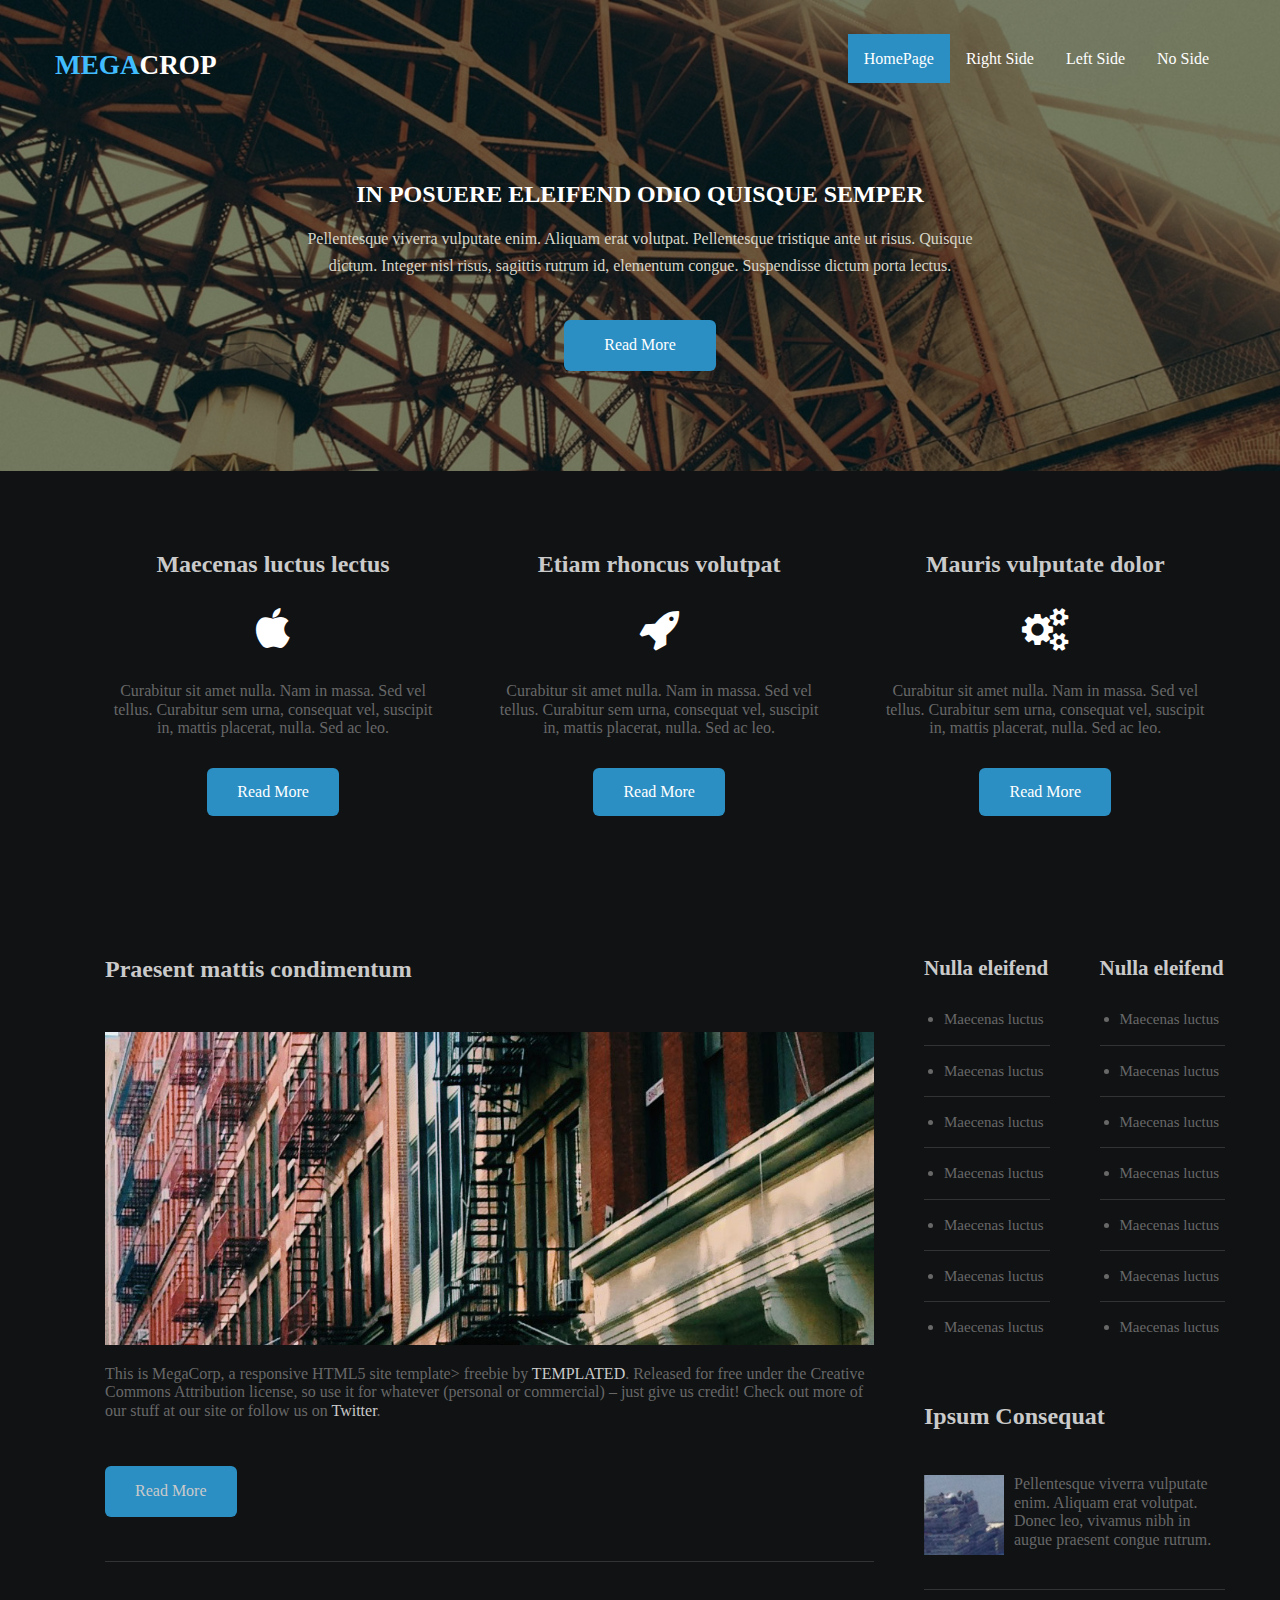
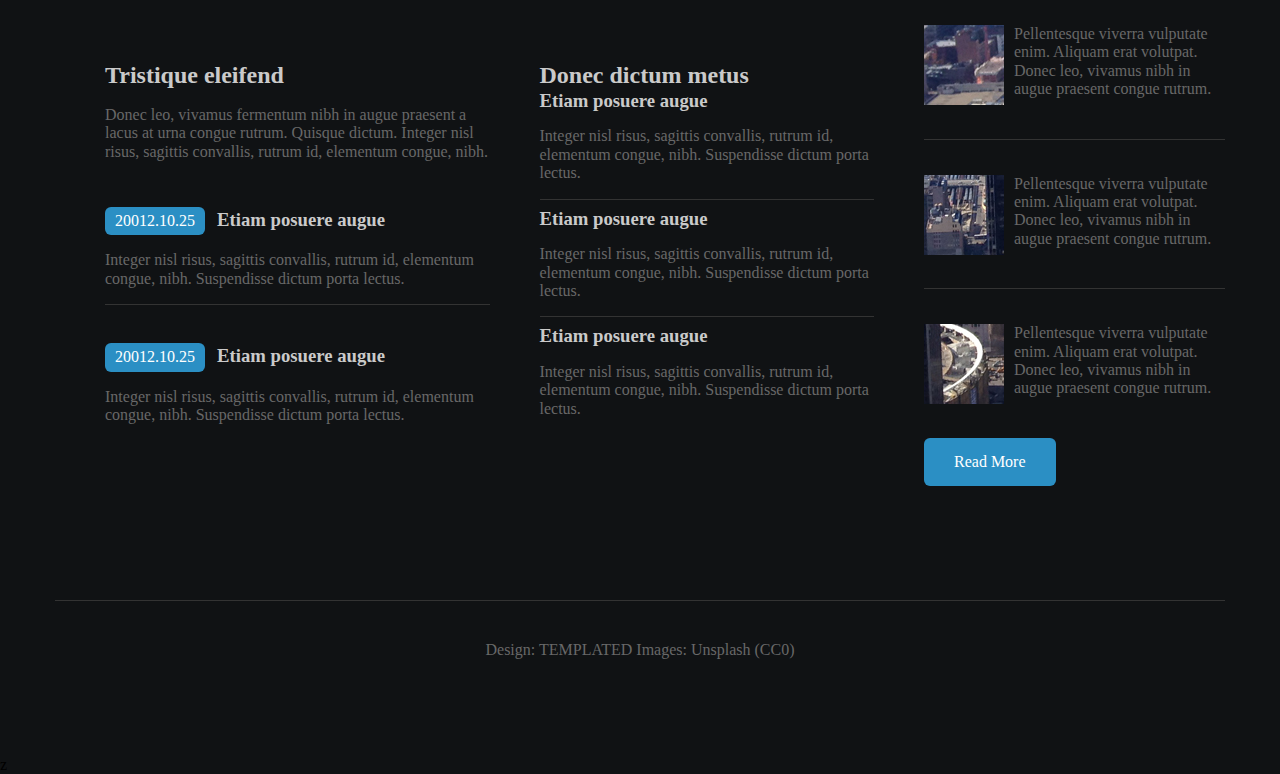
<file: index.html>
<!DOCTYPE html>
<html lang="en-us">
    <head>
        <link rel="stylesheet" href="css/style.css">
        <link rel="stylesheet" href="css/styleH.css">
        <link rel="stylesheet" href="css/normalize.css">
        <link rel="stylesheet" href="font-awesome-4.7.0/css/font-awesome.min.css">
        <meta charset="utf-8">
    </head>
    
    <body>
        <!-- Header ------------------------------------------------------>
        <div class="header">
            <div class="navbar">
                <div class="container">
                    <div class="logo"><a class="megacrop" href="index.html"><span style="color:#41bdff">Mega</span>Crop</a></div>
                    <ul class="list">
                        <li><a class="active" href="index.html">HomePage</a></li>
                        <li><a href="indexR.html">Right Side</a></li>
                        <li><a href="indexL.html">Left Side</a></li>
                        <li><a href="indexN.html">No Side</a></li>
                    </ul>
                </div>
            </div>
            <div class="container">
                <div class="desc">
                    <h2>IN POSUERE ELEIFEND ODIO QUISQUE SEMPER</h2>
                    <p>Pellentesque viverra vulputate enim. Aliquam erat volutpat. Pellentesque tristique ante ut risus. Quisque dictum. Integer nisl risus, sagittis rutrum id, elementum congue. Suspendisse dictum porta lectus.</p>
                    <button class="myButton"><a href="index.html">Read More</a></button>
                </div>
            </div>
        </div>
        <!-- Features  ------------------------------------------------------>
        <div class="features">
            <div class="container">
                <div class="feat">
                <h2 style="color:#cacaca">Maecenas luctus lectus</h2>
                    <span class="fa fa-apple"></span>
                    <p>Curabitur sit amet nulla. Nam in massa. Sed vel tellus. Curabitur sem urna, consequat vel, suscipit in, mattis placerat, nulla. Sed ac leo.</p>
                    <button class="myButton"><a href="#">Read More</a></button>
                </div>
                <div class="feat">
                    <h2>Etiam rhoncus volutpat</h2>
                    <span class="fa fa-rocket"></span>
                    <p>Curabitur sit amet nulla. Nam in massa. Sed vel tellus. Curabitur sem urna, consequat vel, suscipit in, mattis placerat, nulla. Sed ac leo.</p>
                    <button class="myButton"><a href="#">Read More</a></button>
                </div>
                <div class="feat">
                    <h2>Mauris vulputate dolor</h2>
                    <span class="fa fa-cogs"></span>
                    <p>Curabitur sit amet nulla. Nam in massa. Sed vel tellus. Curabitur sem urna, consequat vel, suscipit in, mattis placerat, nulla. Sed ac leo.</p>
                    <button class="myButton"><a href="#">Read More</a></button>
                </div>
            </div>
        </div>
        <div class="clearfix"></div>
        <!-- Page  ------------------------------------------------------>
        <div class="page">
            <div class="container">
                <div class="col1">
                    <!-- Article -->
                    <div class="article">
                        <h2>Praesent mattis condimentum</h2>
                        <img src="template/pic01.jpg">
                        <p>This is MegaCorp, a responsive HTML5 site template> freebie by <a href="https://templated.co" target="_blank">TEMPLATED</a>. Released for free under the Creative Commons Attribution license, so use it for whatever (personal or commercial) – just give us credit! Check out more of our stuff at our site or follow us on <a href="http://twitter.com/templatedco" target="_blank">Twitter</a>.</p>
                        <button class="myButton"><a href="index.html">Read More</a></button>
                        <br> <br> <br> <hr>
                    </div>
                    <!-- ROW -->
                    <div class="row">
                        <div class="c1">
                            <h2>Tristique eleifend</h2>
                            <p>Donec leo, vivamus fermentum nibh in augue praesent a lacus at urna congue rutrum. Quisque dictum. Integer nisl risus, sagittis convallis, rutrum id, elementum congue, nibh.</p>
                            <div class="s1">
                                <span><a href="#">20012.10.25</a></span>
                                <h3>Etiam posuere augue</h3>
                                <p><a href="#">Integer nisl risus, sagittis convallis, rutrum id,
                                    elementum congue, nibh. Suspendisse dictum porta lectus.
                                </a></p>
                                <hr>
                            </div>
                            <div class="s1">
                                <span><a href="#">20012.10.25</a></span>
                                <h3>Etiam posuere augue</h3>
                                <p><a href="#">Integer nisl risus, sagittis convallis, rutrum id,
                                    elementum congue, nibh. Suspendisse dictum porta lectus.
                                </a></p>
                            </div>
                        </div>
                        <div class="c2">
                            <h2>Donec dictum metus</h2>
                            <div class="s1">
                                <h3>Etiam posuere augue</h3>
                                <p><a href="#">Integer nisl risus, sagittis convallis, rutrum id,
                                    elementum congue, nibh. Suspendisse dictum porta lectus.
                                </a></p>
                                <hr>
                            </div>
                            <div class="s1">
                                <h3>Etiam posuere augue</h3>
                                <p><a href="#">Integer nisl risus, sagittis convallis, rutrum id,
                                    elementum congue, nibh. Suspendisse dictum porta lectus.
                                </a></p>
                                <hr>
                            </div>
                            <div class="s1">
                                <h3>Etiam posuere augue</h3>
                                <p><a href="#">Integer nisl risus, sagittis convallis, rutrum id,
                                    elementum congue, nibh. Suspendisse dictum porta lectus.
                                </a></p>
                            </div>
                        </div>
                    </div>
                </div>
                <!-- Col 2 ------------------------------------------------------------>
                <div class="col2">
                    <!-- Nulla -->
                    <div class="nulla">
                        <div class="nulaE">
                            <h2>Nulla eleifend</h2>
                            <ul>
                                <li><a href="#">Maecenas luctus</a></li>
                            </ul>
                            <hr>
                            <ul>
                                <li><a href="#">Maecenas luctus</a></li>
                            </ul>
                            <hr>
                            <ul>
                                <li><a href="#">Maecenas luctus</a></li>
                            </ul>
                            <hr>
                            <ul>
                                <li><a href="#">Maecenas luctus</a></li>
                            </ul>
                            <hr>
                            <ul>
                                <li><a href="#">Maecenas luctus</a></li>
                            </ul>
                            <hr>
                            <ul>
                                <li><a href="#">Maecenas luctus</a></li>
                            </ul>
                            <hr>
                            <ul>
                                <li><a href="#">Maecenas luctus</a></li>
                            </ul>
                        </div>
                        <div class="nulaE" style="padding-left: 50px">
                            <h2>Nulla eleifend</h2>
                            <ul>
                                <li><a href="#">Maecenas luctus</a></li>
                            </ul>
                            <hr>
                            <ul>
                                <li><a href="#">Maecenas luctus</a></li>
                            </ul>
                            <hr>
                            <ul>
                                <li><a href="#">Maecenas luctus</a></li>
                            </ul>
                            <hr>
                            <ul>
                                <li><a href="#">Maecenas luctus</a></li>
                            </ul>
                            <hr>
                            <ul>
                                <li><a href="#">Maecenas luctus</a></li>
                            </ul>
                            <hr>
                            <ul>
                                <li><a href="#">Maecenas luctus</a></li>
                            </ul>
                            <hr>
                            <ul>
                                <li><a href="#">Maecenas luctus</a></li>
                            </ul>
                        </div>
                    </div>
                    <!-- Pics -->
                    <div class="pics">
                        <h2>Ipsum Consequat</h2>
                        <div class="pic-info">
                            <img src="template/pics07.jpg">
                            <p><a href="#">Pellentesque viverra vulputate enim. Aliquam erat volutpat. Donec leo, vivamus nibh in augue praesent congue rutrum.</a></p>
                        </div>
                        <hr>
                        <div class="pic-info">
                            <img src="template/pics08.jpg">
                            <p><a href="#">Pellentesque viverra vulputate enim. Aliquam erat volutpat. Donec leo, vivamus nibh in augue praesent congue rutrum.</a></p>
                        </div>
                        <hr>
                        <div class="pic-info">
                            <img src="template/pics09.jpg">
                            <p><a href="#">Pellentesque viverra vulputate enim. Aliquam erat volutpat. Donec leo, vivamus nibh in augue praesent congue rutrum.</a></p>
                        </div>
                        <hr>
                        <div class="pic-info">
                            <img src="template/pics10.jpg">
                            <p><a href="#">Pellentesque viverra vulputate enim. Aliquam erat volutpat. Donec leo, vivamus nibh in augue praesent congue rutrum.</a></p>
                        </div>
                        <button class="myButton"><a href="#">Read More</a></button>
                    </div>
                </div>
            </div>
        </div>
        <!-- Footer ---------------------------------------------------------------->
        <div class="footer">
            <div class="container">
                <hr>
                <p>Design: TEMPLATED Images: Unsplash (CC0)</p>
            </div>
        </div>
    </body>
</html>



z











<!-- 
div
ul inside dropcontent
remove dropbtn
-->
</file>
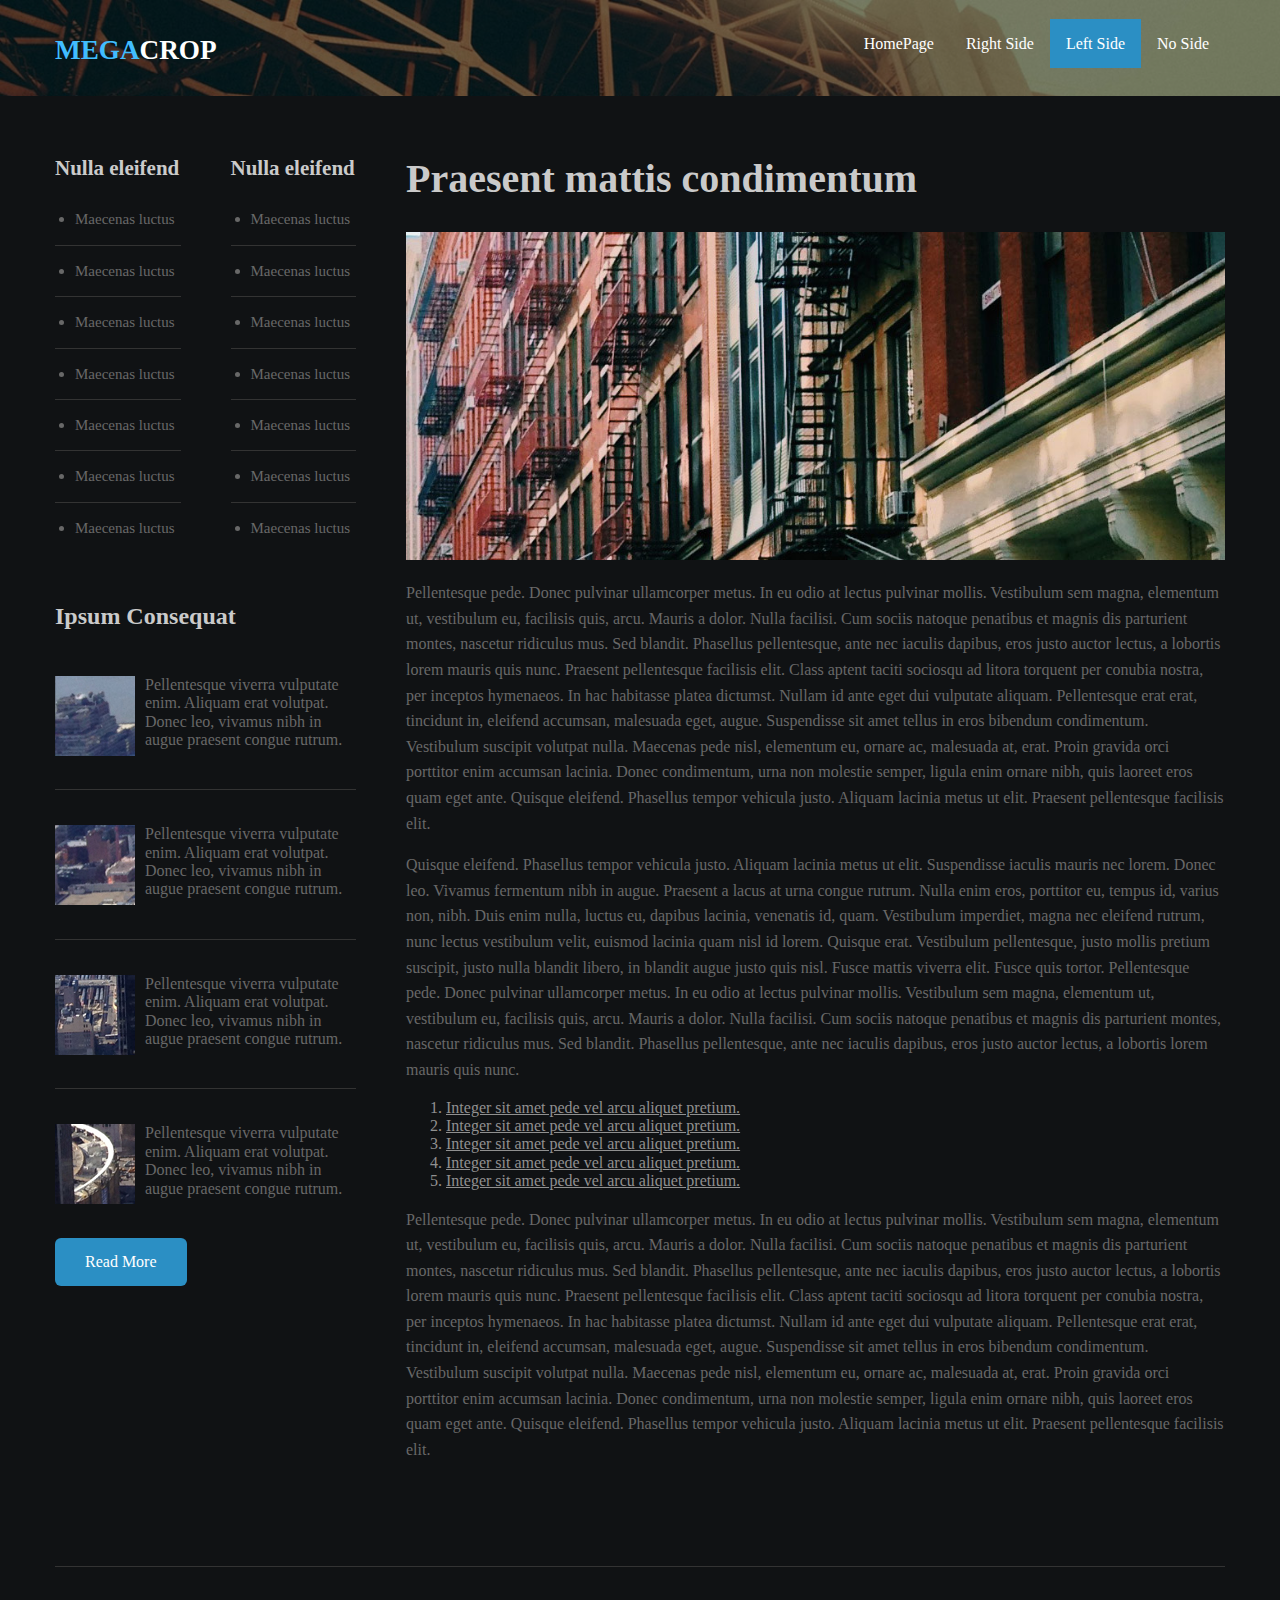
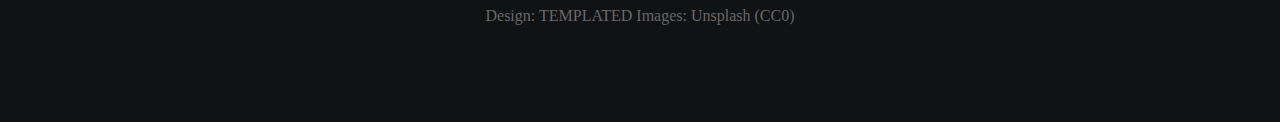
<file: indexL.html>
<!DOCTYPE html>
<html lang="en-us">
    <head>
        <link rel="stylesheet" href="css/styleL.css">
        <link rel="stylesheet" href="css/normalize.css">
        <meta charset="utf-8">
    </head>
    
    <body>
        <div class="header">
            <div class="navbar">
                <div class="container">
                    <div class="logo"><a class="megacrop" href="index.html"><span style="color:#41bdff">Mega</span>Crop</a></div>
                    <ul class="list">
                        <li><a href="index.html">HomePage</a></li>
                        <li><a href="indexR.html">Right Side</a></li>
                        <li><a class="active" href="indexL.html">Left Side</a></li>
                        <li><a href="indexN.html">No Side</a></li>
                    </ul>
                </div>
            </div>
        </div>
        <!-- Page ---------------------------------------------------------------->
        <div class="page">
            <div class="container">
                <div class="col1 float-right">
                    <h2>Praesent mattis condimentum</h2>
                    <img src="template/pic01.jpg">
                    <p>Pellentesque pede. Donec pulvinar ullamcorper metus. In eu odio at lectus pulvinar mollis. Vestibulum sem magna, elementum ut, vestibulum eu, facilisis quis, arcu. Mauris a dolor. Nulla facilisi. Cum sociis natoque penatibus et magnis dis parturient montes, nascetur ridiculus mus. Sed blandit. Phasellus pellentesque, ante nec iaculis dapibus, eros justo auctor lectus, a lobortis lorem mauris quis nunc. Praesent pellentesque facilisis elit. Class aptent taciti sociosqu ad litora torquent per conubia nostra, per inceptos hymenaeos. In hac habitasse platea dictumst. Nullam id ante eget dui vulputate aliquam. Pellentesque erat erat, tincidunt in, eleifend accumsan, malesuada eget, augue. Suspendisse sit amet tellus in eros bibendum condimentum. Vestibulum suscipit volutpat nulla. Maecenas pede nisl, elementum eu, ornare ac, malesuada at, erat. Proin gravida orci porttitor enim accumsan lacinia. Donec condimentum, urna non molestie semper, ligula enim ornare nibh, quis laoreet eros quam eget ante. Quisque eleifend. Phasellus tempor vehicula justo. Aliquam lacinia metus ut elit. Praesent pellentesque facilisis elit.</p>
                    <p>Quisque eleifend. Phasellus tempor vehicula justo. Aliquam lacinia metus ut elit. Suspendisse iaculis mauris nec lorem.	Donec leo. Vivamus fermentum nibh in augue. Praesent a lacus at urna congue rutrum. Nulla enim eros, porttitor eu, tempus id, varius non, nibh. Duis enim nulla, luctus eu, dapibus lacinia, venenatis id, quam. Vestibulum imperdiet, magna nec eleifend rutrum, nunc lectus vestibulum velit, euismod lacinia quam nisl id lorem. Quisque erat. Vestibulum pellentesque, justo mollis pretium suscipit, justo nulla blandit libero, in blandit augue justo quis nisl. Fusce mattis viverra elit. Fusce quis tortor. Pellentesque pede. Donec pulvinar ullamcorper metus. In eu odio at lectus pulvinar mollis. Vestibulum sem magna, elementum ut, vestibulum eu, facilisis quis, arcu. Mauris a dolor. Nulla facilisi. Cum sociis natoque penatibus et magnis dis parturient montes, nascetur ridiculus mus. Sed blandit. Phasellus pellentesque, ante nec iaculis dapibus, eros justo auctor lectus, a lobortis lorem mauris quis nunc.</p>
                    <!-- List -->
                    <ol class="list2">
                        <li><a href="#">Integer sit amet pede vel arcu aliquet pretium.</a></li>
                        <li><a href="#">Integer sit amet pede vel arcu aliquet pretium.</a></li>
                        <li><a href="#">Integer sit amet pede vel arcu aliquet pretium.</a></li>
                        <li><a href="#">Integer sit amet pede vel arcu aliquet pretium.</a></li>
                        <li><a href="#">Integer sit amet pede vel arcu aliquet pretium.</a></li>
                    </ol>
                    <p>Pellentesque pede. Donec pulvinar ullamcorper metus. In eu odio at lectus pulvinar mollis. Vestibulum sem magna, elementum ut, vestibulum eu, facilisis quis, arcu. Mauris a dolor. Nulla facilisi. Cum sociis natoque penatibus et magnis dis parturient montes, nascetur ridiculus mus. Sed blandit. Phasellus pellentesque, ante nec iaculis dapibus, eros justo auctor lectus, a lobortis lorem mauris quis nunc. Praesent pellentesque facilisis elit. Class aptent taciti sociosqu ad litora torquent per conubia nostra, per inceptos hymenaeos. In hac habitasse platea dictumst. Nullam id ante eget dui vulputate aliquam. Pellentesque erat erat, tincidunt in, eleifend accumsan, malesuada eget, augue. Suspendisse sit amet tellus in eros bibendum condimentum. Vestibulum suscipit volutpat nulla. Maecenas pede nisl, elementum eu, ornare ac, malesuada at, erat. Proin gravida orci porttitor enim accumsan lacinia. Donec condimentum, urna non molestie semper, ligula enim ornare nibh, quis laoreet eros quam eget ante. Quisque eleifend. Phasellus tempor vehicula justo. Aliquam lacinia metus ut elit. Praesent pellentesque facilisis elit.</p>
                </div>
                <div class="col2 float-left">
                    <div class="nulla">
                        <div class="nulaE">
                            <h2>Nulla eleifend</h2>
                            <ul>
                                <li><a href="#">Maecenas luctus</a></li>
                            </ul>
                            <hr>
                            <ul>
                                <li><a href="#">Maecenas luctus</a></li>
                            </ul>
                            <hr>
                            <ul>
                                <li><a href="#">Maecenas luctus</a></li>
                            </ul>
                            <hr>
                            <ul>
                                <li><a href="#">Maecenas luctus</a></li>
                            </ul>
                            <hr>
                            <ul>
                                <li><a href="#">Maecenas luctus</a></li>
                            </ul>
                            <hr>
                            <ul>
                                <li><a href="#">Maecenas luctus</a></li>
                            </ul>
                            <hr>
                            <ul>
                                <li><a href="#">Maecenas luctus</a></li>
                            </ul>
                        </div>
                        <div class="nulaE">
                            <h2>Nulla eleifend</h2>
                            <ul>
                                <li><a href="#">Maecenas luctus</a></li>
                            </ul>
                            <hr>
                            <ul>
                                <li><a href="#">Maecenas luctus</a></li>
                            </ul>
                            <hr>
                            <ul>
                                <li><a href="#">Maecenas luctus</a></li>
                            </ul>
                            <hr>
                            <ul>
                                <li><a href="#">Maecenas luctus</a></li>
                            </ul>
                            <hr>
                            <ul>
                                <li><a href="#">Maecenas luctus</a></li>
                            </ul>
                            <hr>
                            <ul>
                                <li><a href="#">Maecenas luctus</a></li>
                            </ul>
                            <hr>
                            <ul>
                                <li><a href="#">Maecenas luctus</a></li>
                            </ul>
                        </div>
                        <!-- Pics -->
                    </div>
                    <div class="pics">
                        <h2>Ipsum Consequat</h2>
                        <div class="pic-info">
                            <img src="template/pics07.jpg">
                            <p><a href="#">Pellentesque viverra vulputate enim. Aliquam erat volutpat. Donec leo, vivamus nibh in augue praesent congue rutrum.</a></p>
                        </div>
                        <hr>
                        <div class="pic-info">
                            <img src="template/pics08.jpg">
                            <p><a href="#">Pellentesque viverra vulputate enim. Aliquam erat volutpat. Donec leo, vivamus nibh in augue praesent congue rutrum.</a></p>
                        </div>
                        <hr>
                        <div class="pic-info">
                            <img src="template/pics09.jpg">
                            <p><a href="#">Pellentesque viverra vulputate enim. Aliquam erat volutpat. Donec leo, vivamus nibh in augue praesent congue rutrum.</a></p>
                        </div>
                        <hr>
                        <div class="pic-info">
                            <img src="template/pics10.jpg">
                            <p><a href="#">Pellentesque viverra vulputate enim. Aliquam erat volutpat. Donec leo, vivamus nibh in augue praesent congue rutrum.</a></p>
                        </div>
                        <button class="myButton"><a href="#">Read More</a></button>
                    </div>
                </div>
            </div>
        </div>
        <!-- Footer ---------------------------------------------------------------->
        <div class="footer">
            <div class="container">
                <hr>
                <p>Design: TEMPLATED Images: Unsplash (CC0)</p>
            </div>
        </div>
    </body>
</html>
    </body>
</html>















<!-- 
div
ul inside dropcontent
remove dropbtn
-->
</file>
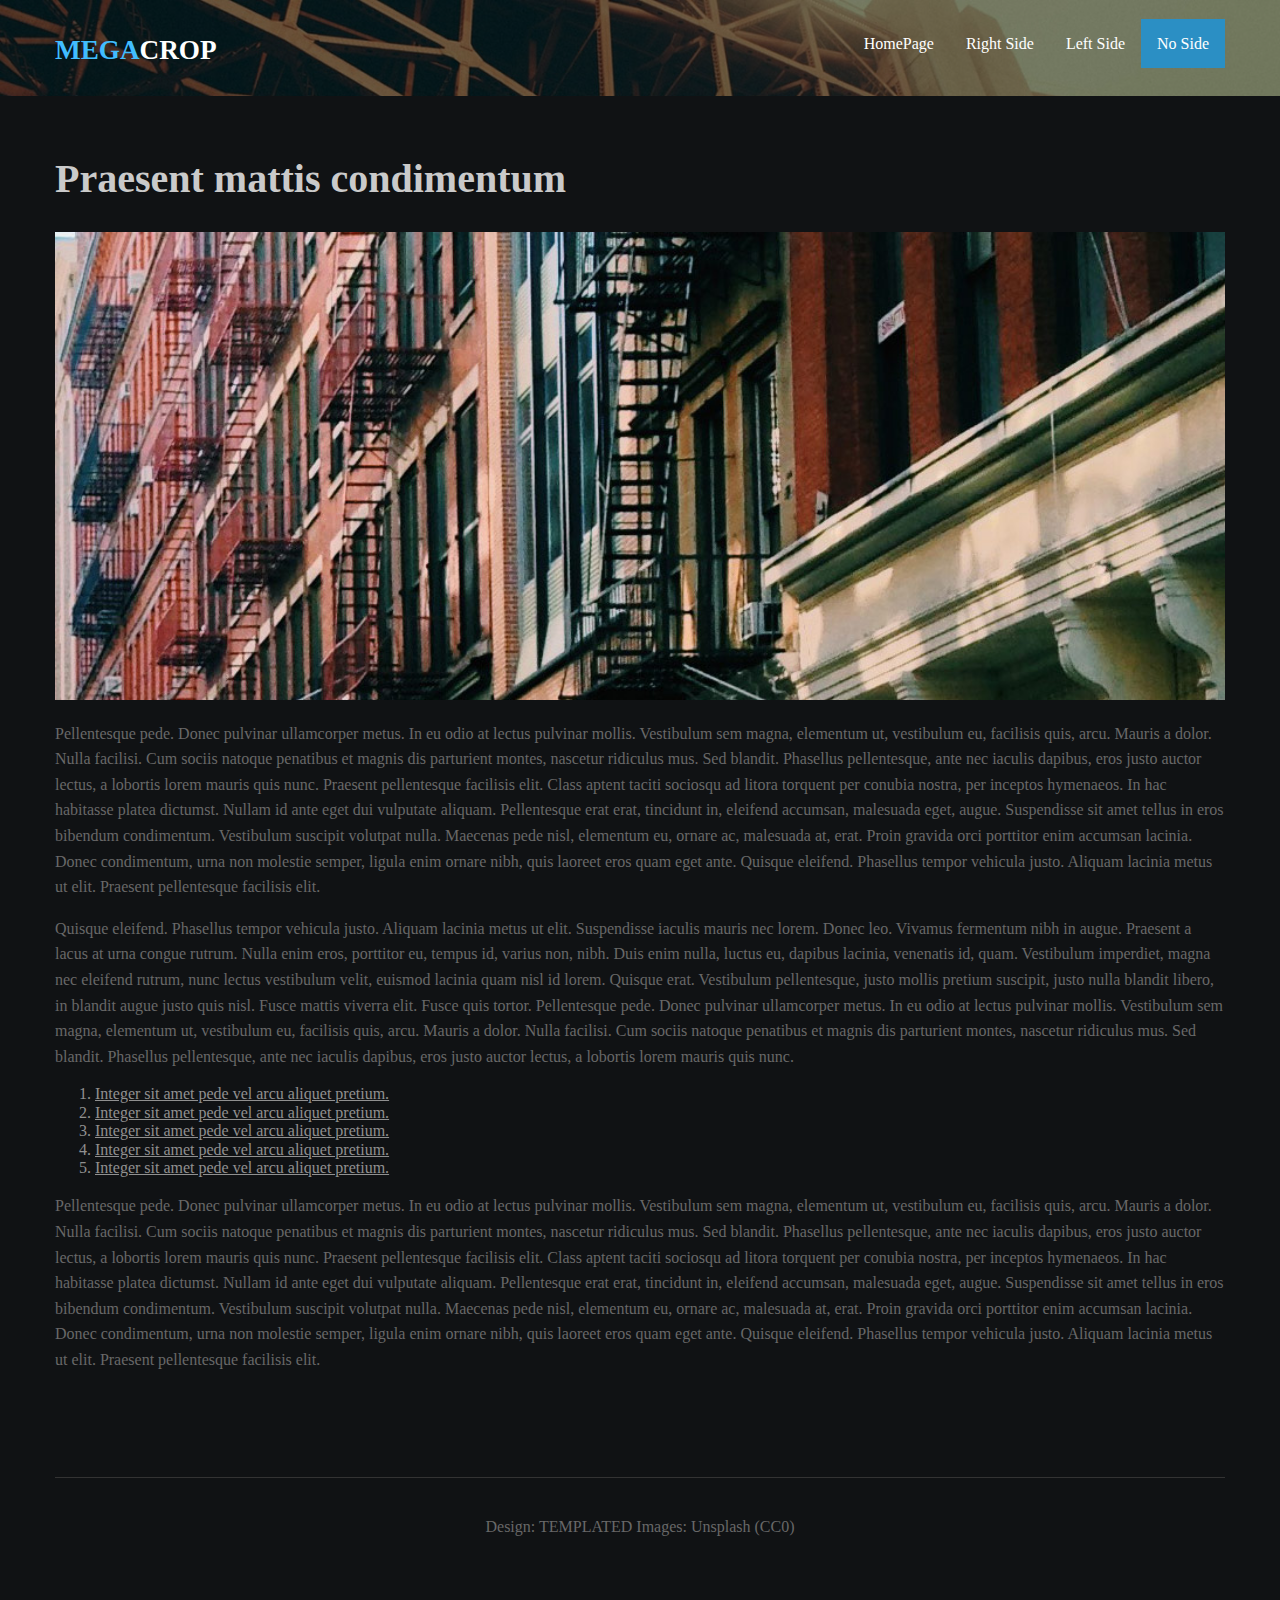
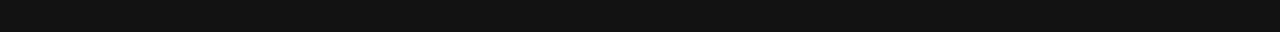
<file: indexN.html>
<!DOCTYPE html>
<html lang="en-us">
    <head>
        <link rel="stylesheet" href="css/styleN.css">
        <link rel="stylesheet" href="css/normalize.css">
        <meta charset="utf-8">
    </head>
    
    <body>
        <div class="header">
            <div class="navbar">
                <div class="container">
                    <div class="logo"><a class="megacrop" href="index.html"><span style="color:#41bdff">Mega</span>Crop</a></div>
                    <ul class="list">
                        <li><a href="index.html">HomePage</a></li>
                        <li><a href="indexR.html">Right Side</a></li>
                        <li><a href="indexL.html">Left Side</a></li>
                        <li><a class="active" href="indexN.html">No Side</a></li>
                    </ul>
                </div>
            </div>
        </div>
        <!-- page ------------------------------------------------------------->
        <div class="page">
            <div class="container">
                <div class="col1">
                    <h2>Praesent mattis condimentum</h2>
                    <img src="template/pic01.jpg">
                    <p>Pellentesque pede. Donec pulvinar ullamcorper metus. In eu odio at lectus pulvinar mollis. Vestibulum sem magna, elementum ut, vestibulum eu, facilisis quis, arcu. Mauris a dolor. Nulla facilisi. Cum sociis natoque penatibus et magnis dis parturient montes, nascetur ridiculus mus. Sed blandit. Phasellus pellentesque, ante nec iaculis dapibus, eros justo auctor lectus, a lobortis lorem mauris quis nunc. Praesent pellentesque facilisis elit. Class aptent taciti sociosqu ad litora torquent per conubia nostra, per inceptos hymenaeos. In hac habitasse platea dictumst. Nullam id ante eget dui vulputate aliquam. Pellentesque erat erat, tincidunt in, eleifend accumsan, malesuada eget, augue. Suspendisse sit amet tellus in eros bibendum condimentum. Vestibulum suscipit volutpat nulla. Maecenas pede nisl, elementum eu, ornare ac, malesuada at, erat. Proin gravida orci porttitor enim accumsan lacinia. Donec condimentum, urna non molestie semper, ligula enim ornare nibh, quis laoreet eros quam eget ante. Quisque eleifend. Phasellus tempor vehicula justo. Aliquam lacinia metus ut elit. Praesent pellentesque facilisis elit.</p>
                    <p>Quisque eleifend. Phasellus tempor vehicula justo. Aliquam lacinia metus ut elit. Suspendisse iaculis mauris nec lorem.	Donec leo. Vivamus fermentum nibh in augue. Praesent a lacus at urna congue rutrum. Nulla enim eros, porttitor eu, tempus id, varius non, nibh. Duis enim nulla, luctus eu, dapibus lacinia, venenatis id, quam. Vestibulum imperdiet, magna nec eleifend rutrum, nunc lectus vestibulum velit, euismod lacinia quam nisl id lorem. Quisque erat. Vestibulum pellentesque, justo mollis pretium suscipit, justo nulla blandit libero, in blandit augue justo quis nisl. Fusce mattis viverra elit. Fusce quis tortor. Pellentesque pede. Donec pulvinar ullamcorper metus. In eu odio at lectus pulvinar mollis. Vestibulum sem magna, elementum ut, vestibulum eu, facilisis quis, arcu. Mauris a dolor. Nulla facilisi. Cum sociis natoque penatibus et magnis dis parturient montes, nascetur ridiculus mus. Sed blandit. Phasellus pellentesque, ante nec iaculis dapibus, eros justo auctor lectus, a lobortis lorem mauris quis nunc.</p>
                    <!-- List -->
                    <ol class="list2">
                        <li><a href="#">Integer sit amet pede vel arcu aliquet pretium.</a></li>
                        <li><a href="#">Integer sit amet pede vel arcu aliquet pretium.</a></li>
                        <li><a href="#">Integer sit amet pede vel arcu aliquet pretium.</a></li>
                        <li><a href="#">Integer sit amet pede vel arcu aliquet pretium.</a></li>
                        <li><a href="#">Integer sit amet pede vel arcu aliquet pretium.</a></li>
                    </ol>
                    <p>Pellentesque pede. Donec pulvinar ullamcorper metus. In eu odio at lectus pulvinar mollis. Vestibulum sem magna, elementum ut, vestibulum eu, facilisis quis, arcu. Mauris a dolor. Nulla facilisi. Cum sociis natoque penatibus et magnis dis parturient montes, nascetur ridiculus mus. Sed blandit. Phasellus pellentesque, ante nec iaculis dapibus, eros justo auctor lectus, a lobortis lorem mauris quis nunc. Praesent pellentesque facilisis elit. Class aptent taciti sociosqu ad litora torquent per conubia nostra, per inceptos hymenaeos. In hac habitasse platea dictumst. Nullam id ante eget dui vulputate aliquam. Pellentesque erat erat, tincidunt in, eleifend accumsan, malesuada eget, augue. Suspendisse sit amet tellus in eros bibendum condimentum. Vestibulum suscipit volutpat nulla. Maecenas pede nisl, elementum eu, ornare ac, malesuada at, erat. Proin gravida orci porttitor enim accumsan lacinia. Donec condimentum, urna non molestie semper, ligula enim ornare nibh, quis laoreet eros quam eget ante. Quisque eleifend. Phasellus tempor vehicula justo. Aliquam lacinia metus ut elit. Praesent pellentesque facilisis elit.</p>
                </div>
            </div>
        </div>
        <!-- Footer ---------------------------------------------------------------->
        <div class="footer">
            <div class="container">
                <hr>
                <p>Design: TEMPLATED Images: Unsplash (CC0)</p>
            </div>
        </div>
    </body>
</html>















<!-- 
div
ul inside dropcontent
remove dropbtn
-->
</file>
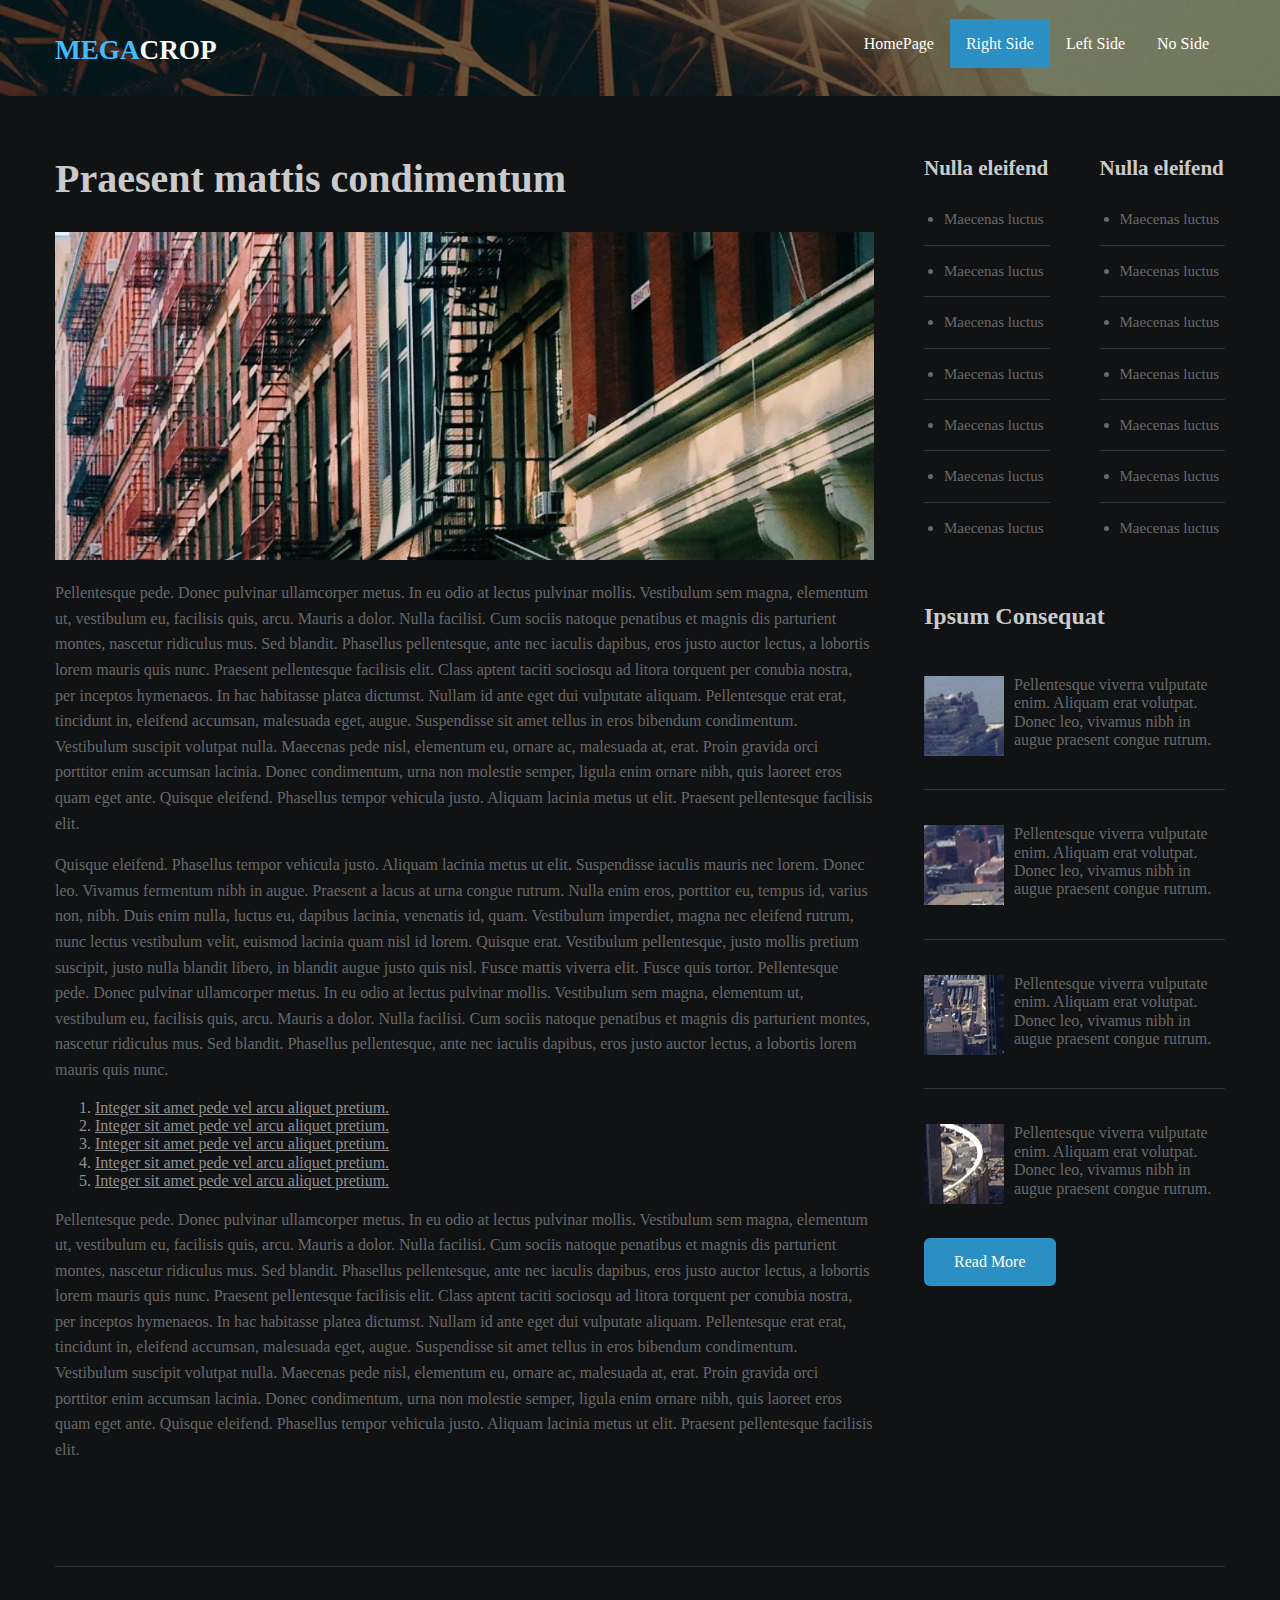
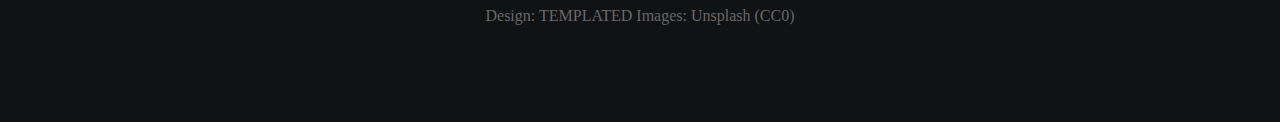
<file: indexR.html>
<!DOCTYPE html>
<html lang="en-us">
    <head>
        <link rel="stylesheet" href="css/styleR.css">
        <link rel="stylesheet" href="css/normalize.css">
        <meta charset="utf-8">
    </head>
    
    <body>
        <div class="header">
            <div class="navbar">
                <div class="container">
                    <div class="logo"><a class="megacrop" href="index.html"><span style="color:#41bdff">Mega</span>Crop</a></div>
                    <ul class="list">
                        <li><a href="index.html">HomePage</a></li>
                        <li><a class="active" href="indexR.html">Right Side</a></li>
                        <li><a href="indexL.html">Left Side</a></li>
                        <li><a href="indexN.html">No Side</a></li>
                    </ul>
                </div>
            </div>
        </div>
        <!-- Page ---------------------------------------------------------------->
        <div class="page">
            <div class="container">
                <div class="col1 float-left">
                    <h2>Praesent mattis condimentum</h2>
                    <img src="template/pic01.jpg">
                    <p>Pellentesque pede. Donec pulvinar ullamcorper metus. In eu odio at lectus pulvinar mollis. Vestibulum sem magna, elementum ut, vestibulum eu, facilisis quis, arcu. Mauris a dolor. Nulla facilisi. Cum sociis natoque penatibus et magnis dis parturient montes, nascetur ridiculus mus. Sed blandit. Phasellus pellentesque, ante nec iaculis dapibus, eros justo auctor lectus, a lobortis lorem mauris quis nunc. Praesent pellentesque facilisis elit. Class aptent taciti sociosqu ad litora torquent per conubia nostra, per inceptos hymenaeos. In hac habitasse platea dictumst. Nullam id ante eget dui vulputate aliquam. Pellentesque erat erat, tincidunt in, eleifend accumsan, malesuada eget, augue. Suspendisse sit amet tellus in eros bibendum condimentum. Vestibulum suscipit volutpat nulla. Maecenas pede nisl, elementum eu, ornare ac, malesuada at, erat. Proin gravida orci porttitor enim accumsan lacinia. Donec condimentum, urna non molestie semper, ligula enim ornare nibh, quis laoreet eros quam eget ante. Quisque eleifend. Phasellus tempor vehicula justo. Aliquam lacinia metus ut elit. Praesent pellentesque facilisis elit.</p>
                    <p>Quisque eleifend. Phasellus tempor vehicula justo. Aliquam lacinia metus ut elit. Suspendisse iaculis mauris nec lorem.	Donec leo. Vivamus fermentum nibh in augue. Praesent a lacus at urna congue rutrum. Nulla enim eros, porttitor eu, tempus id, varius non, nibh. Duis enim nulla, luctus eu, dapibus lacinia, venenatis id, quam. Vestibulum imperdiet, magna nec eleifend rutrum, nunc lectus vestibulum velit, euismod lacinia quam nisl id lorem. Quisque erat. Vestibulum pellentesque, justo mollis pretium suscipit, justo nulla blandit libero, in blandit augue justo quis nisl. Fusce mattis viverra elit. Fusce quis tortor. Pellentesque pede. Donec pulvinar ullamcorper metus. In eu odio at lectus pulvinar mollis. Vestibulum sem magna, elementum ut, vestibulum eu, facilisis quis, arcu. Mauris a dolor. Nulla facilisi. Cum sociis natoque penatibus et magnis dis parturient montes, nascetur ridiculus mus. Sed blandit. Phasellus pellentesque, ante nec iaculis dapibus, eros justo auctor lectus, a lobortis lorem mauris quis nunc.</p>
                    <!-- List -->
                    <ol class="list2">
                        <li><a href="#">Integer sit amet pede vel arcu aliquet pretium.</a></li>
                        <li><a href="#">Integer sit amet pede vel arcu aliquet pretium.</a></li>
                        <li><a href="#">Integer sit amet pede vel arcu aliquet pretium.</a></li>
                        <li><a href="#">Integer sit amet pede vel arcu aliquet pretium.</a></li>
                        <li><a href="#">Integer sit amet pede vel arcu aliquet pretium.</a></li>
                    </ol>
                    <p>Pellentesque pede. Donec pulvinar ullamcorper metus. In eu odio at lectus pulvinar mollis. Vestibulum sem magna, elementum ut, vestibulum eu, facilisis quis, arcu. Mauris a dolor. Nulla facilisi. Cum sociis natoque penatibus et magnis dis parturient montes, nascetur ridiculus mus. Sed blandit. Phasellus pellentesque, ante nec iaculis dapibus, eros justo auctor lectus, a lobortis lorem mauris quis nunc. Praesent pellentesque facilisis elit. Class aptent taciti sociosqu ad litora torquent per conubia nostra, per inceptos hymenaeos. In hac habitasse platea dictumst. Nullam id ante eget dui vulputate aliquam. Pellentesque erat erat, tincidunt in, eleifend accumsan, malesuada eget, augue. Suspendisse sit amet tellus in eros bibendum condimentum. Vestibulum suscipit volutpat nulla. Maecenas pede nisl, elementum eu, ornare ac, malesuada at, erat. Proin gravida orci porttitor enim accumsan lacinia. Donec condimentum, urna non molestie semper, ligula enim ornare nibh, quis laoreet eros quam eget ante. Quisque eleifend. Phasellus tempor vehicula justo. Aliquam lacinia metus ut elit. Praesent pellentesque facilisis elit.</p>
                </div>
                <div class="col2 float-right">
                    <div class="nulla">
                        <div class="nulaE">
                            <h2>Nulla eleifend</h2>
                            <ul>
                                <li><a href="#">Maecenas luctus</a></li>
                            </ul>
                            <hr>
                            <ul>
                                <li><a href="#">Maecenas luctus</a></li>
                            </ul>
                            <hr>
                            <ul>
                                <li><a href="#">Maecenas luctus</a></li>
                            </ul>
                            <hr>
                            <ul>
                                <li><a href="#">Maecenas luctus</a></li>
                            </ul>
                            <hr>
                            <ul>
                                <li><a href="#">Maecenas luctus</a></li>
                            </ul>
                            <hr>
                            <ul>
                                <li><a href="#">Maecenas luctus</a></li>
                            </ul>
                            <hr>
                            <ul>
                                <li><a href="#">Maecenas luctus</a></li>
                            </ul>
                        </div>
                        <div class="nulaE" style="padding-left: 50px">
                            <h2>Nulla eleifend</h2>
                            <ul>
                                <li><a href="#">Maecenas luctus</a></li>
                            </ul>
                            <hr>
                            <ul>
                                <li><a href="#">Maecenas luctus</a></li>
                            </ul>
                            <hr>
                            <ul>
                                <li><a href="#">Maecenas luctus</a></li>
                            </ul>
                            <hr>
                            <ul>
                                <li><a href="#">Maecenas luctus</a></li>
                            </ul>
                            <hr>
                            <ul>
                                <li><a href="#">Maecenas luctus</a></li>
                            </ul>
                            <hr>
                            <ul>
                                <li><a href="#">Maecenas luctus</a></li>
                            </ul>
                            <hr>
                            <ul>
                                <li><a href="#">Maecenas luctus</a></li>
                            </ul>
                        </div>
                        <!-- Pics -->
                    </div>
                    <div class="pics">
                        <h2>Ipsum Consequat</h2>
                        <div class="pic-info">
                            <img src="template/pics07.jpg">
                            <p><a href="#">Pellentesque viverra vulputate enim. Aliquam erat volutpat. Donec leo, vivamus nibh in augue praesent congue rutrum.</a></p>
                        </div>
                        <hr>
                        <div class="pic-info">
                            <img src="template/pics08.jpg">
                            <p><a href="#">Pellentesque viverra vulputate enim. Aliquam erat volutpat. Donec leo, vivamus nibh in augue praesent congue rutrum.</a></p>
                        </div>
                        <hr>
                        <div class="pic-info">
                            <img src="template/pics09.jpg">
                            <p><a href="#">Pellentesque viverra vulputate enim. Aliquam erat volutpat. Donec leo, vivamus nibh in augue praesent congue rutrum.</a></p>
                        </div>
                        <hr>
                        <div class="pic-info">
                            <img src="template/pics10.jpg">
                            <p><a href="#">Pellentesque viverra vulputate enim. Aliquam erat volutpat. Donec leo, vivamus nibh in augue praesent congue rutrum.</a></p>
                        </div>
                        <button class="myButton"><a href="#">Read More</a></button>
                    </div>
                </div>
            </div>
        </div>
        <!-- Footer ---------------------------------------------------------------->
        <div class="footer">
            <div class="container">
                <hr>
                <p>Design: TEMPLATED Images: Unsplash (CC0)</p>
            </div>
        </div>
    </body>
</html>















<!-- 
div
ul inside dropcontent
remove dropbtn
-->
</file>
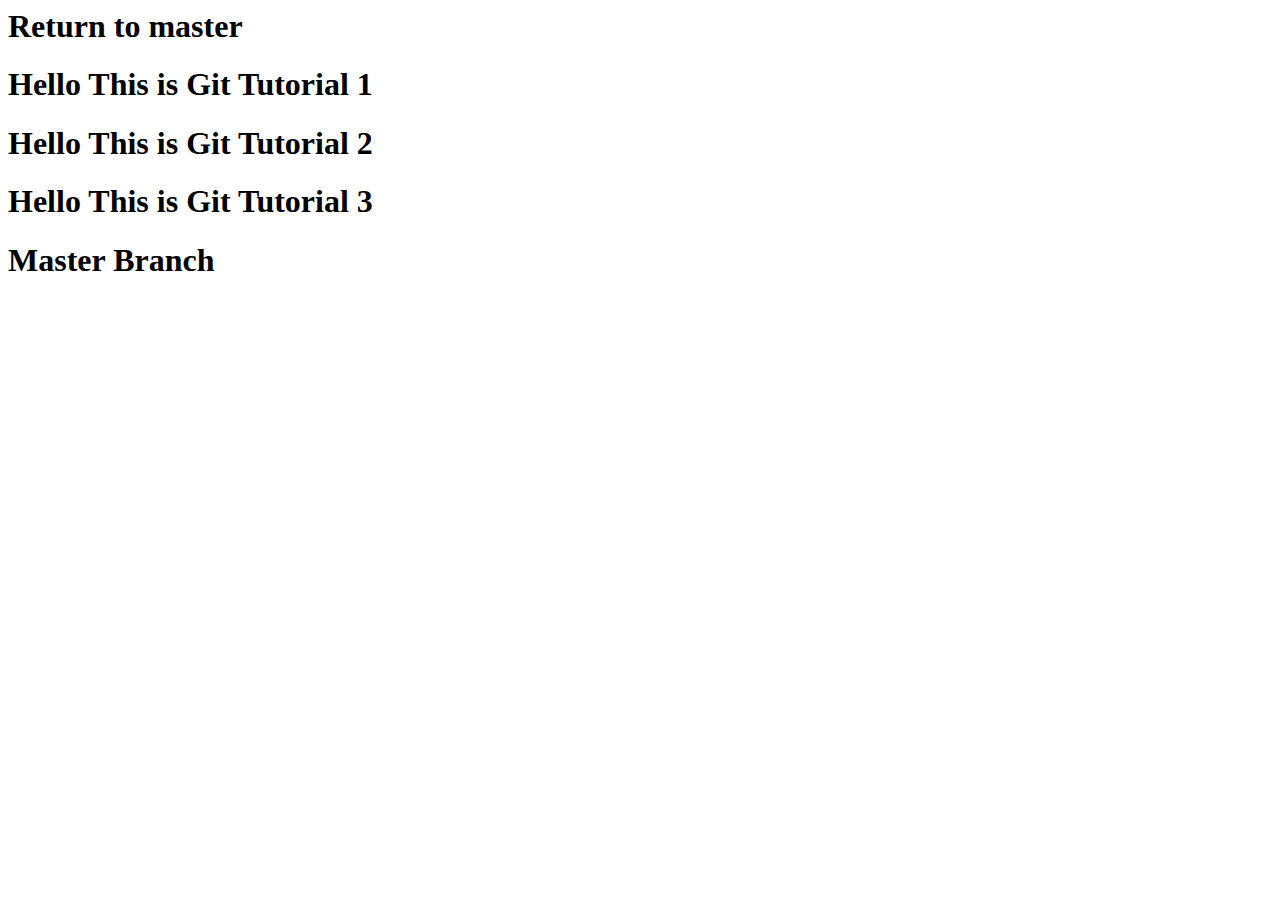
<file: page.html>
<html>
    <head>

    </head>

    <body>

        <h1>Return to master</h1>
        <h1>Hello This is Git Tutorial 1</h1>
        <h1>Hello This is Git Tutorial 2</h1>
        <h1>Hello This is Git Tutorial 3</h1>
        <h1>Master Branch</h1>
    </body>
</html>
</file>
<file: css/style.css>
*{box-sizing: border-box}
.clearfix{clear:both}
.container{width:1170px; margin:auto}
body{background: #101214}

/* Header ******************************/

.header{
    background:linear-gradient( rgba(0, 0, 0, 0.5), rgba(0, 0, 0, 0.5) ), url(../template/banner.jpg); 
    background-size: cover;
    width:100%;
    min-height: 400px;
    padding-top:50px;
}

.navbar{
    

}

.megacrop{
    text-decoration: none;
    color:white;
    font-size: 1.7em;
    text-transform: uppercase;
    font-weight:bold;
}

.logo{display: inline-block;}

/* List */
.list{
    list-style: none;
    float:right;
    padding:0;
    margin:0;
    
}

.list li{float: left}

.list li a{
    text-decoration: none;
    color:white;
    padding:16px;
}

.list li a:hover{color:#41bdff; transition: 0.5s;}

.list li a.active{background:#2b8fc4; color:white; }

/* Frame Work **********************************/
.myButton{
    background: #2b8fc4;
    border:none;
    padding:0;
    border-radius: 6px;
}

.myButton a{
    text-decoration: none;
    color:white;
    display: inline-block; 
}

.myButton a:hover{background: #326580; border-radius: 6px; transition: 0.5s;}

h2, h3{color:#cacaca; margin:0;}
p{color:#686868}
</file>
<file: css/styleH.css>
/* Description **************************************/
.desc{
    text-align: center;
    padding:100px 0;
}

.desc h2{color:white;}

.desc p{color:#d7d6c9; padding: 0 230px; line-height: 1.7;} 

.desc button{
    margin-top:25px;
    border-radius: 6px;
}

.desc button a{padding: 16px 40px;}

/* Features *************************************/
.features{
    overflow: hidden;
    padding: 80px 0;
}

.feat{
    width:33%;
    float:left;
    text-align: center;
    padding-left: 50px;
}
.feat p{margin-bottom:0}

.feat span{
    color:white;
    font-size:2.7em;
    margin-top:30px;
    margin-bottom:15px;
}

.feat button{margin-top:30px}
.feat button a{padding:15px 30px}
/* Page *****************************************/
.page{
    background: #101214;
    padding-top: 60px;
    padding-bottom:40px;
    overflow: hidden;
}

.page .col1{
    width:70%;
    float:left;
    padding-left: 50px;
}

/* Article */
.article img{
    width:100%;
    height:313px;
    margin-top:3em;
}


.article a{ color:#cacaca} .article a:hover{text-decoration: none}
.article button{margin-top:30px}
.article button a{padding: 16px 30px}

/* Row */
.row{
    min-height:500px;
    margin-top:50px;
    padding-top:50px;
}

.row .c1, .row .c2{
    width:50%;
    float:left;
}

/* c1 */
/* s1 */
.row .c1 .s1{padding-top:30px}

.row .c1 .s1 span a{
    background: #2b8fc4;
    text-decoration: none;
    color:white;
    display: inline-block;
    padding: 5px 10px;
    border-radius: 6px;
}
.row .c1 .s1 span a:hover{text-decoration: underline}

.row .c1 h3{display:inline; padding-left:8px;}

 p a{color:#686868; text-decoration: none;} 
 p a:hover{text-decoration: underline}
.col1 hr{height:1px;border:none;color:#333; background-color:#333;} 

/* c2 */

.c2{padding-left: 50px}

.row .c2 h3{display:inline;}

.row .c2 p a{color:#686868; text-decoration: none;} 
.row .c2 p a:hover{text-decoration: underline}

/* Col 2 **************************************************/
.page .col2{
    width:30%;
    float:left;
}
/* Nulla */
.page .col2 .nulla{
    overflow: hidden;

}
.col2 .nulla .nulaE{
    width: 50%;
    float:left;
    padding-left: 50px;
}

.nulaE h2{margin-bottom:30px; font-size:21px}

.nulaE ul{padding-left:20px}

.nulaE li{color:#686868}

.nulaE li a{
    font-size: 15px;
    color:#686868; 
    text-decoration: none;
}

.nulaE li a:hover{text-decoration: underline}
.nulaE hr{height:1px;border:none;color:#333; background-color:#333;} 

/* Pics */
.pics{padding-left: 50px; margin-top:50px}

.pics h2{margin-bottom: 25px}

.pic-info p{margin:0}

.pics .pic-info{padding-top:20px; margin-top:15px; margin-bottom: 40px;}

.pics .pic-info img {float:left; margin-right: 10px }

.pics hr{height:1px;border:none;color:#333; background-color:#333;}

.pics button a{padding: 15px 30px}

/* Footer ***************************************************/
.footer{
    text-align:center;
    padding: 40px 0 80px 0;
}

.footer p{}
.footer hr{height:1px;border:none; background-color:#333; margin-bottom: 40px;}
</file>
<file: css/styleL.css>
*{box-sizing: border-box}
.clearfix{clear:both}
.container{width:1170px; margin:auto}
body{background: #101214}


/* Header ******************************/

.header{
    background:linear-gradient( rgba(0, 0, 0, 0.5), rgba(0, 0, 0, 0.5) ), url(../template/banner.jpg); 
    background-size: cover;
    width:100%;
    padding-top:35px;
    padding-bottom:30px;
}

.navbar{
    

}

.megacrop{
    text-decoration: none;
    color:white;
    font-size: 1.7em;
    text-transform: uppercase;
    font-weight:bold;
}

.logo{display: inline-block;}

/* List */
.list{
    list-style: none;
    float:right;
    padding:0;
    margin:0;
    
}

.list li{float: left}

.list li a{
    text-decoration: none;
    color:white;
    padding:16px;
}

.list li a:hover{color:#41bdff; transition: 0.5s;}

.list li a.active{background:#2b8fc4; color:white;}

/* page **************************************/

.page{
    background: #101214;
    padding-top: 60px;
    padding-bottom:40px;
    overflow: hidden;
}

.page .col1{width:70%}

.page .col1 h2{font-size:40px}

.page .col1 img{width:100%; margin-top:30px}

.page .col1 p{line-height: 1.6}

/* list */
.list2{}
.list2 li{color:#909090}
.list2 li a{ color:#909090}
.list2 li a:hover{text-decoration: none}

/* col2 ******************************************/

.page .col2{width:30%;}
.page .col2 .nulla{
    overflow: hidden;

}
.col2 .nulla .nulaE{
    width: 50%;
    float:left;
    padding-right: 50px;
}

.nulaE h2{margin-bottom:30px; font-size:21px}

.nulaE ul{padding-left:20px}

.nulaE li{color:#686868}

.nulaE li a{
    font-size: 15px;
    color:#686868; 
    text-decoration: none;
}

.nulaE li a:hover{text-decoration: underline}
.nulaE hr{height:1px;border:none;color:#333; background-color:#333;} 

/* Pics */
.pics{padding-right: 50px; margin-top:50px}
.pics .pic{width:100%}

.pics h2{margin-bottom: 25px}

.pic-info p{margin:0}

.pics .pic-info{padding-top:20px; margin-top:15px; margin-bottom: 40px;}

.pics .pic-info img {float:left; margin-right: 10px }

.pics hr{height:1px;border:none;color:#333; background-color:#333;}

.pics button a{padding: 15px 30px}

.pics p a{color:#686868; text-decoration: none;} 
.pics  p a:hover{text-decoration: underline}

/* Footer ***************************************************/
.footer{
    text-align:center;
    padding: 40px 0 80px 0;
}

.footer p{}
.footer hr{height:1px;border:none; background-color:#333; margin-bottom: 40px;}


/* Frame **************************************/
.float-left{float:left}
.float-right{float:right}
.myButton{
    background: #2b8fc4;
    border:none;
    padding:0;
    border-radius: 6px;
}

.myButton a{
    text-decoration: none;
    color:white;
    display: inline-block; 
}

.myButton a:hover{background: #326580; border-radius: 6px; transition: 0.5s;}

h2, h3{color:#cacaca; margin:0;}
p{color:#686868}
</file>
<file: css/styleN.css>
*{box-sizing: border-box}
.clearfix{clear:both}
.container{width:1170px; margin:auto}
body{background: #101214}



/* Header ******************************/

.header{
    background:linear-gradient( rgba(0, 0, 0, 0.5), rgba(0, 0, 0, 0.5) ), url(../template/banner.jpg); 
    background-size: cover;
    width:100%;
    padding-top:35px;
    padding-bottom:30px;
}

.navbar{
    

}

.megacrop{
    text-decoration: none;
    color:white;
    font-size: 1.7em;
    text-transform: uppercase;
    font-weight:bold;
}

.logo{display: inline-block;}

/* List */
.list{
    list-style: none;
    float:right;
    padding:0;
    margin:0;
    
}

.list li{float: left}

.list li a{
    text-decoration: none;
    color:white;
    padding:16px;
}

.list li a:hover{color:#41bdff; transition: 0.5s;}

.list li a.active{background:#2b8fc4; color:white;}

/* page ***********************************************/

.page{
    background: #101214;
    padding-top: 60px;
    padding-bottom:40px;
    overflow: hidden;
}


.page .col1 h2{font-size:40px}

.page .col1 img{width:100%; margin-top:30px}

.page .col1 p{line-height: 1.6}

/* list */
.list2{}
.list2 li{color:#909090}
.list2 li a{ color:#909090}
.list2 li a:hover{text-decoration: none}

.float-left{float:left}
.float-right{float:right}
.myButton{
    background: #2b8fc4;
    border:none;
    padding:0;
    border-radius: 6px;
}

.myButton a{
    text-decoration: none;
    color:white;
    display: inline-block; 
}

.myButton a:hover{background: #326580; border-radius: 6px; transition: 0.5s;}

h2, h3{color:#cacaca; margin:0;}
p{color:#686868}

.footer{
    text-align:center;
    padding: 40px 0 80px 0;
}

.footer p{}
.footer hr{height:1px;border:none; background-color:#333; margin-bottom: 40px;}

/* Frame **************************************/
.float-left{float:left}
.float-right{float:right}
.myButton{
    background: #2b8fc4;
    border:none;
    padding:0;
    border-radius: 6px;
}

.myButton a{
    text-decoration: none;
    color:white;
    display: inline-block; 
}

.myButton a:hover{background: #326580; border-radius: 6px; transition: 0.5s;}

h2, h3{color:#cacaca; margin:0;}
p{color:#686868}
</file>
<file: css/styleR.css>
*{box-sizing: border-box}
.clearfix{clear:both}
.container{width:1170px; margin:auto}
body{background: #101214}


/* Header ******************************/

.header{
    background:linear-gradient( rgba(0, 0, 0, 0.5), rgba(0, 0, 0, 0.5) ), url(../template/banner.jpg); 
    background-size: cover;
    width:100%;
    padding-top:35px;
    padding-bottom:30px;
}

.navbar{
    

}

.megacrop{
    text-decoration: none;
    color:white;
    font-size: 1.7em;
    text-transform: uppercase;
    font-weight:bold;
}

.logo{display: inline-block;}

/* List */
.list{
    list-style: none;
    float:right;
    padding:0;
    margin:0;
    
}

.list li{float: left}

.list li a{
    text-decoration: none;
    color:white;
    padding:16px;
}

.list li a:hover{color:#41bdff; transition: 0.5s;}

.list li a.active{background:#2b8fc4; color:white;}

/* page **************************************/

.page{
    background: #101214;
    padding-top: 60px;
    padding-bottom:40px;
    overflow: hidden;
}

.page .col1{width:70%}

.page .col1 h2{font-size:40px}

.page .col1 img{width:100%; margin-top:30px}

.page .col1 p{line-height: 1.6}

/* list */
.list2{}
.list2 li{color:#909090}
.list2 li a{ color:#909090}
.list2 li a:hover{text-decoration: none}

/* col2 ******************************************/

.page .col2{width:30%;}
.page .col2 .nulla{
    overflow: hidden;

}
.col2 .nulla .nulaE{
    width: 50%;
    float:left;
    padding-left: 50px;
}

.nulaE h2{margin-bottom:30px; font-size:21px}

.nulaE ul{padding-left:20px}

.nulaE li{color:#686868}

.nulaE li a{
    font-size: 15px;
    color:#686868; 
    text-decoration: none;
}

.nulaE li a:hover{text-decoration: underline}
.nulaE hr{height:1px;border:none;color:#333; background-color:#333;} 

/* Pics */
.pics{padding-left: 50px; margin-top:50px}
.pics .pic{width:100%}

.pics h2{margin-bottom: 25px}

.pic-info p{margin:0}

.pics .pic-info{padding-top:20px; margin-top:15px; margin-bottom: 40px;}

.pics .pic-info img {float:left; margin-right: 10px }

.pics hr{height:1px;border:none;color:#333; background-color:#333;}

.pics button a{padding: 15px 30px}

.pics p a{color:#686868; text-decoration: none;} 
.pics  p a:hover{text-decoration: underline}

/* Footer ***************************************************/
.footer{
    text-align:center;
    padding: 40px 0 80px 0;
}

.footer p{}
.footer hr{height:1px;border:none; background-color:#333; margin-bottom: 40px;}


/* Frame **************************************/
.float-left{float:left}
.float-right{float:right}
.myButton{
    background: #2b8fc4;
    border:none;
    padding:0;
    border-radius: 6px;
}

.myButton a{
    text-decoration: none;
    color:white;
    display: inline-block; 
}

.myButton a:hover{background: #326580; border-radius: 6px; transition: 0.5s;}

h2, h3{color:#cacaca; margin:0;}
p{color:#686868}
</file>
